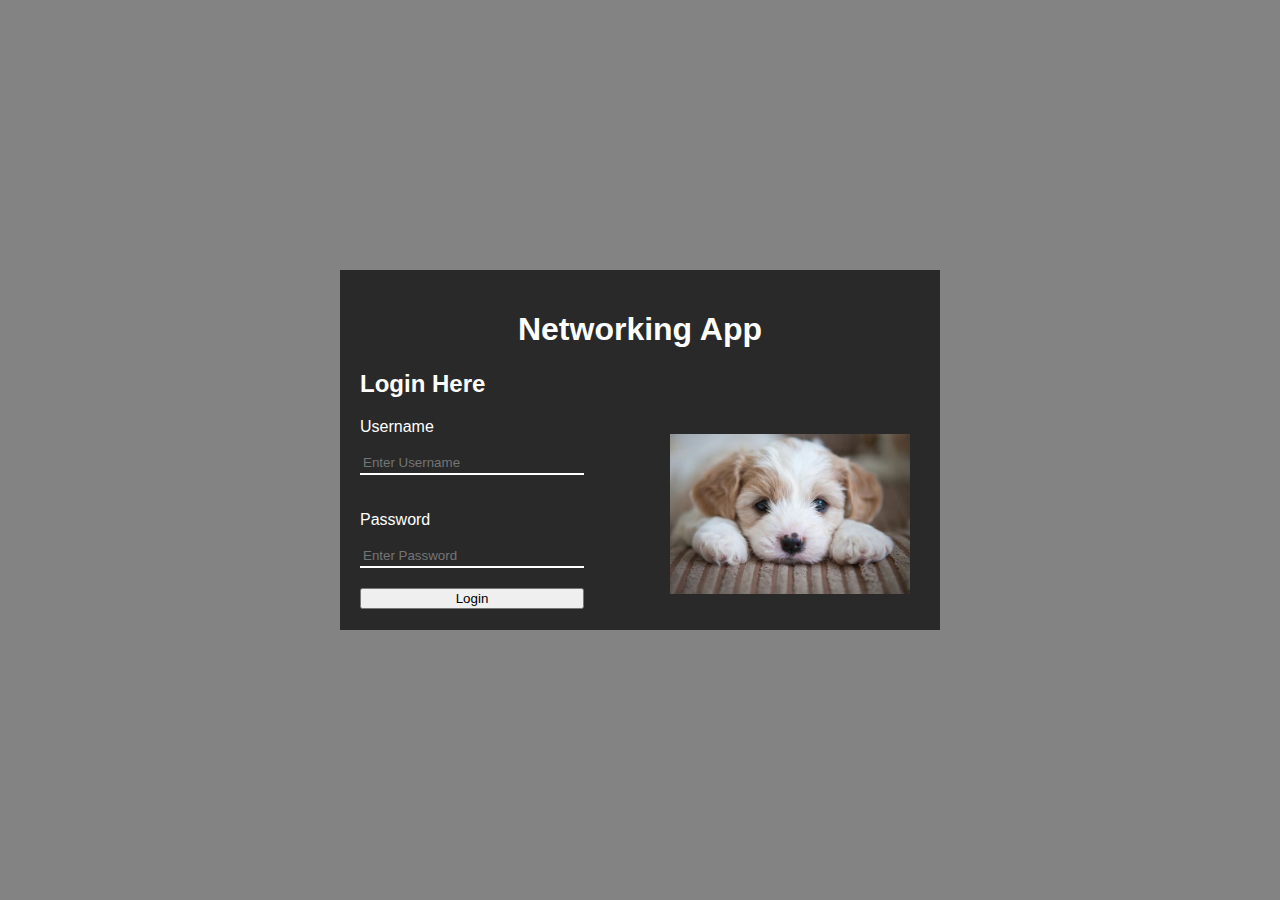
<file: Code/index.html>
<!-- Code for login page -->

<html>
    <head>
        <title>Login Page</title>
        <meta charset = 'UTF-8'>
        <link rel = "stylesheet" type="text/css" href="stylesheet/index.css"> 
        <body>
            <div class = "loginbox">
                <h1 align = "center">Networking App</h1>
                <h2>Login Here</h2>
                <form>
                    <p>Username</p>
                    <input type = "text" name = "" placeholder = "Enter Username">

                    <p>Password</p>
                    <input type = "password" name = "" placeholder = "Enter Password"><br>
                    <input type = "button" value = "Login" onclick="window.location.href = 'forum.html'"/><br>
                    
                    <img class = "avatar" alt = "Avatar" src = "pictures/bro.jpg">
                </form>
            </div>
        </body>
    </head>
</html>

<!--comment-->
<!--type in the following code in terminal:
            browser-sync start --server --browser "Google Chrome"  --files "stylesheets/*.css, *.html" 
        -->
        <!-- open -a "Google Chrome login.html-->
</file>
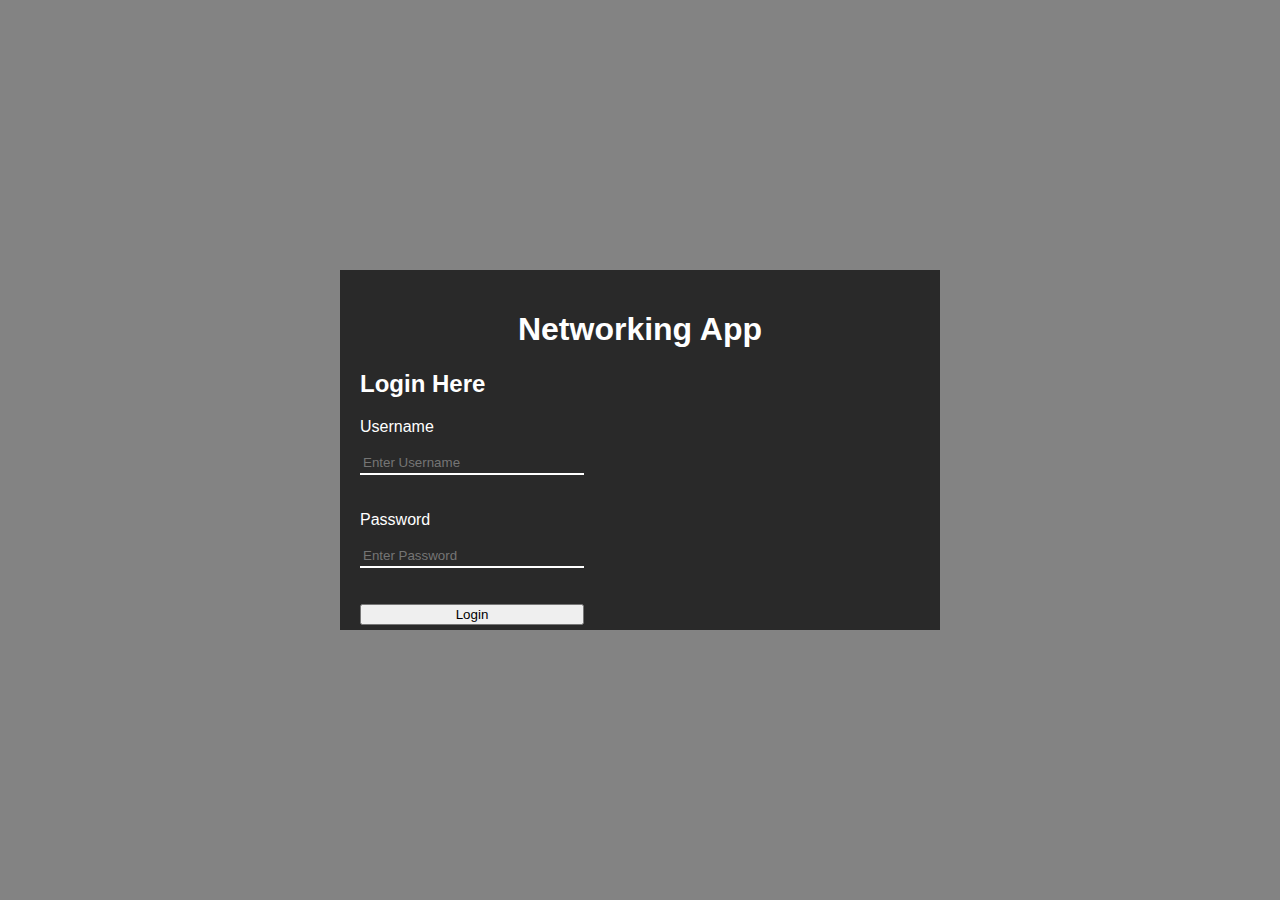
<file: login.html>
<!-- Code for login page -->

<html>
    <head>
        <title>Login Page</title>
        <link rel = "stylesheet" type="text/css" href="login.css"> 
        <body>
            <div class = "loginbox">
                <h1 align = "center">Networking App</h1>
                <h2>Login Here</h2>
                <form>
                    <p>Username</p>
                    <input type = "text" name = "" placeholder = "Enter Username">

                    <p>Password</p>
                    <input type = "password" name = "" placeholder = "Enter Password"><br>
                    <!-- <input type = "submit" name = "" value = "Login"> -->

                    <!-- <a href="#"> Lost your Password?</a><br> -->
                </form>
                <input type = "submit" name = "" value = "Login"> 
            </div>
        </body>
    </head>
</html>

<!--comment-->
<!--type in the following code in terminal:
            browser-sync start --server --browser "Google Chrome"  --files "stylesheets/*.css, *.html" -->
</file>
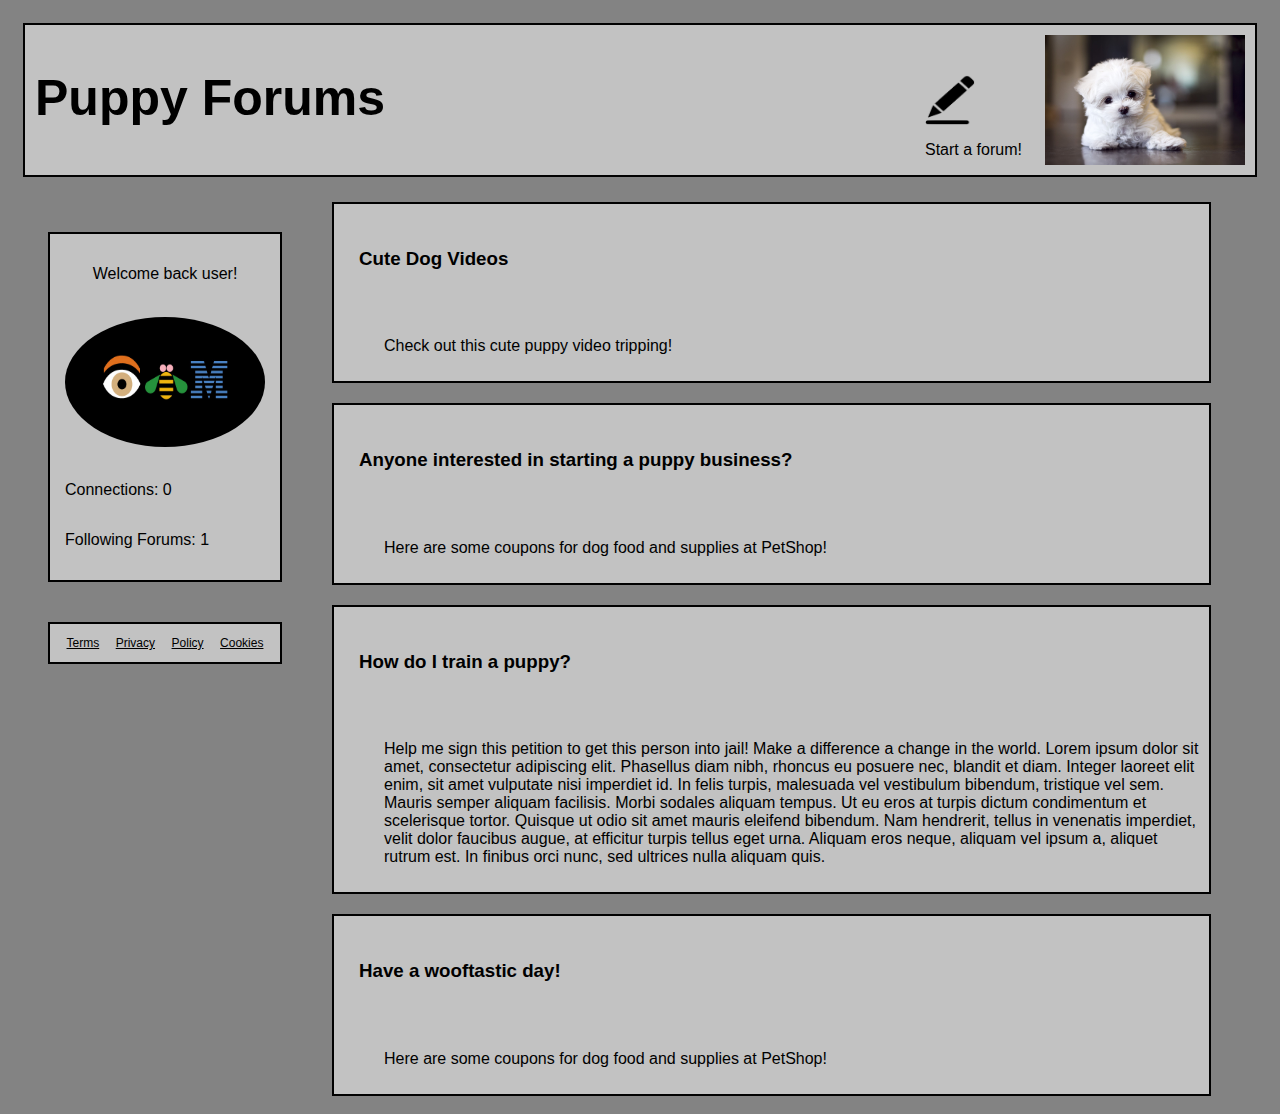
<file: Code/forum.html>
<html>
    <head>
        <title>Forum</title>
        <meta charset = 'UTF-8'>
        
        <link rel = "stylesheet" type="text/css" href="stylesheet/forum.css"> 
    </head>

    <body class = "forum-body">
            <header class = "header">
                    <div class = "puppyforums">
                        <h1>Puppy Forums</h1>
                    </div> 
                    <div class = "writeforum">
                        <img class = "pencil" alt = "Avatar" src = "pictures/writing_icon.png" onclick = "openForum()">
                        <p>Start a forum!</p>
                    </div>
                    <div class = "dogpic">
                        <img class = "maltese" alt = "Avatar" src = "pictures/maltese.jpg">
                    </div>
                    <div class = "forum-popup" id = "myForm">
                        <!-- <forum action="/action_page.php" class="forum-container"> -->
                            <form class = "forum-container">
                            <h2 for = "title"><b>Title</b></h2>
                            <input type = "title" placeholder = "Enter Title Name" name = "title" required>
                        
                            <h2 for = "text"><b>Text</b></h2>
                            <textarea rows = "5" cols = "62" placeholder = "Text(Optional)" name = "textarea"> </textarea>
                            <button type = "submit" class = "button" id = "post" onclick="postForum()">Post</button>
                            <button type = "submit" class = "button cancel" onclick = "closeForum()">Close</button>
                        </form>
                    </div>
                </header>
        <main>
            <section class = "sidebar">
                <div class = userpage>
                    <p align = "center">Welcome back user!</p><br>
                    <a href = "userprofile.html"><img class = "avatar" alt = "Avatar" src = "pictures/IBM.jpg" href = "userprofile.html"></a><br>
                    <p align = "left">Connections: 0</p>
                    <p align = "left">Following Forums: 1</p>
                </div>

                <div class = "legal">
                        <p>   <a class = "link" href = "terms.html">Terms</a>   </p>
                        <p>   <a class = "link" href = "privacy.html">Privacy</a>   </p>
                        <p>   <a class = "link" href = "policy.html">Policy</a>   </p>
                        <p>   <a class = "link" href = "cookies.html">Cookies</a>   </p>
                </div>

            </section>

            <section class = forumlist>
                <!-- Sample HARD CODED Forum posts... Need to get it appending new forums when posted -->
                <div class = forumpost>
                    <ul id = "forumbox" class = "flex-container"> 
                        <h3>Cute Dog Videos</h3>
                    </ul><br>
                    <ul> Check out this cute puppy video tripping!</ul>
                </div>
                <div class = forumpost>
                    <ul id = "forumbox" class = "flex-container"> 
                        <h3>Anyone interested in starting a puppy business?</h3>
                    </ul><br>
                    <ul> Here are some coupons for dog food and supplies at PetShop! </ul>
                </div>
                <div class = forumpost>
                    <ul id = "forumbox" class = "flex-container"> 
                        <h3>How do I train a puppy? </h3>
                    </ul><br>
                    <ul>Help me sign this petition to get this person into jail! Make a difference a change in the world.
                    Lorem ipsum dolor sit amet, consectetur adipiscing elit. Phasellus diam nibh, rhoncus eu posuere nec, blandit et diam. Integer laoreet elit enim, 
                    sit amet vulputate nisi imperdiet id. In felis turpis, malesuada vel vestibulum bibendum, tristique vel sem. Mauris semper aliquam facilisis. Morbi 
                    sodales aliquam tempus. Ut eu eros at turpis dictum condimentum et scelerisque tortor. Quisque ut odio sit amet mauris eleifend bibendum. Nam hendrerit, tellus in venenatis imperdiet, velit dolor faucibus augue, at efficitur turpis tellus eget urna. Aliquam eros neque, aliquam vel ipsum a, aliquet rutrum est. In finibus orci nunc, sed ultrices nulla aliquam quis.</ul>
                </div>
                <div class = forumpost>
                    <ul id = "forumbox" class = "flex-container"> 
                        <h3>Have a wooftastic day!</h3>
                    </ul><br>
                    <ul> Here are some coupons for dog food and supplies at PetShop! </ul>
                </div>

            </section>
            

        

        </main>

    </body>

    <script src="forum.js"></script>
</html>


<!-- Terms privacy policy cookies ads info -->
</file>
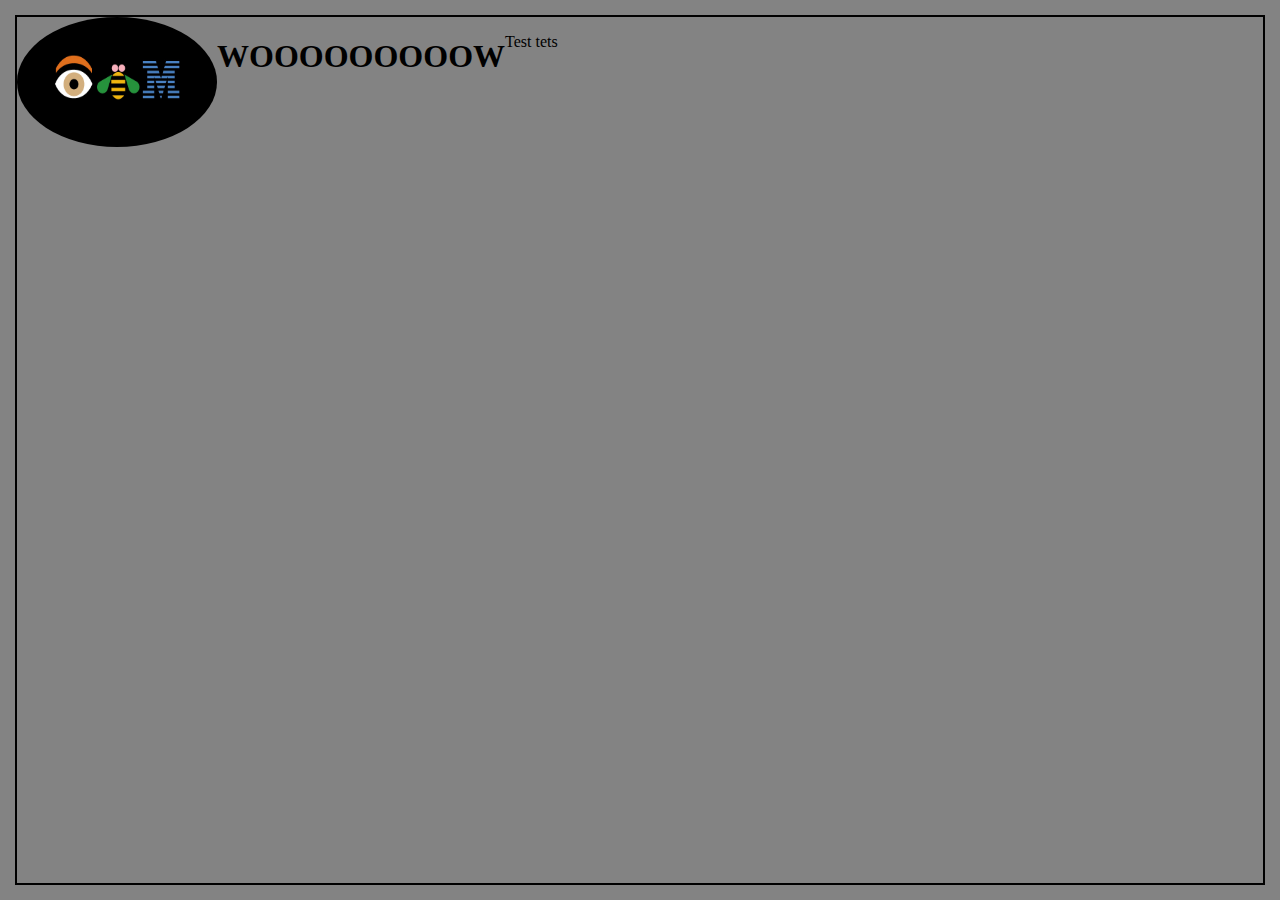
<file: Code/userprofile.html>
<html>
    <head>
        <title>Forum</title>
        <meta charset = 'UTF-8'>
        
        <link rel = "stylesheet" type="text/css" href="stylesheet/userprofile.css"> 
    </head>
<body>


    <a href = "userprofile.html"><img class = "avatar" alt = "Avatar" src = "pictures/IBM.jpg" href = "userprofile.html"></a><br>
    <header>
        <h1>WOOOOOOOOOW</h1>
    </header>
    <p>Test tets</p>

</body>
</html>
</file>
<file: Code/stylesheet/index.css>
/* CSS for login.html */

body{
    margin: 0;
    padding: 0;
    background: url();      
    background-size: cover;
    font-family: sans-serif;
    background: rgb(131, 131, 131);
}

.loginbox{
    padding: 20px;
    width: 600px;
    height: 360px;
    background: rgb(41, 41, 41);
    color: #fff;
    top: 50%;
    left: 50%;
    position: absolute;
    transform : translate(-50%, -50%);
    box-sizing: border-box;
}

.loginbox input{
    width: 40%;
    margin-bottom: 20px;
}

.loginbox input[type = "text"], input[type = "password"]{
    border: none;
    border-bottom: 2px solid #fff;
    background: transparent;
    color: rgb(101, 199, 199);
    outline: none;
    padding: 3px;
}

.loginbox input[type = "submit"] {
    background-color: #fff;
    color: black;
    width: 100%;
}

.imgcontainer {
    right:15%;
    margin: 24px 0 12px 0;
}
  
.avatar {
    width: 40%;
    right: 5%;
    bottom: 10%;
    position: absolute;
}
</file>
<file: login.css>
/* CSS for login.html */

body{

    margin: 0;
    padding: 0;
    background: url();      
    background-size: cover;
    background-position: center;
    font-family: sans-serif;
    background: rgb(131, 131, 131);
}
.loginbox{

    padding: 20px;
    width: 600px;
    height: 360px;
    background: rgb(41, 41, 41);
    color: #fff;
    top: 50%;
    left: 50%;
    position: absolute;
    transform : translate(-50%, -50%);
    box-sizing: border-box;
}

.loginbox input{
    width: 40%;
    margin-bottom: 20px;
}

.loginbox input[type="text"], input[type="password"]{
    border: none;
    border-bottom: 2px solid #fff;
    background: transparent;
    color: rgb(101, 199, 199);
    outline: none;
    padding: 3px;
}
</file>
<file: Code/stylesheet/forum.css>
/* css for the forum html file */

.header{
    display: flex;
    flex: 0 1 auto;
    border: none;
    margin: 15px;
    border: 2px solid;
    color: rgb(0, 0, 0);
    background-color: rgb(194, 194, 194);
}
.puppyforums{
    flex: 8;
    order:1;
    padding: 10px;
    font-size: 25px;
    display: inline-block;
    justify-content: center;
}
.writeforum{
    flex: 1;
    order: 2;
    align-self: flex-end;
}
.dogpic{
    flex: 1;
    order: 3;
    padding: 10px;
    align-self: center;
}
body{
    background-size: cover;
    font-family: sans-serif;
    background: rgb(131, 131, 131);
}
.maltese{
    width: 200;
    height: 130;
}
.pencil{
    width: 50px;
    height: 50px;
}
.forum-body{
    display: flex;
    flex-direction: column;
}
.main{
    display: flex;
    flex: 1 1 auto;
    padding: 15px;
}

.sidebar{
    display: flex;
    float: left;
    flex-direction: column;
}

/* User box */

.userpage{
    margin: 40px 40 40px 40;
    display: flex;
    float: left;
    flex: 1;
    order: 1;
    padding: 15px;
    border: solid 2px;
    flex-direction: column;
    background-color: rgb(194, 194, 194);
}

.avatar{
    width: 200;
    height: 130;
    border-radius: 50%
}

/* Legal flex box*/
.legal{
    margin: 0px 20 15px 40;
    display: flex;
    width: 230px;
    float: left;
    flex: 1;
    order: 1;
    flex-wrap: wrap;
    font-size: 12px;
    justify-content: space-evenly;
    border: solid 2px;
    flex-direction: row;
    background-color: rgb(194, 194, 194);
}
.link{
    color: black;
}

/* Creating a new form */
.open-button {
  background-color: #555;
  color: white;
  padding: 15px 17px;
  border: none;
  cursor: pointer;
  opacity: 0.7;
  position: fixed;
  bottom: 23px;
  right: 28px;
  width: 280px;
}

/* The popup forum - hidden by default */
.forum-popup {
  display: none;
  position: fixed;
  bottom: 0;
  right: 15px;
  border: 3px solid #f1f1f1;
  z-index: 9;
  font-family: sans-serif;
}

.forum-container {
  width: 800px;
  height: 500px;
  padding: 10px;
  background-color: rgb(194, 194, 194);
}

.forum-container input[type = title]{
  width: 100%;
  padding: 15px;
  margin: 5px 0 22px 0;
  border: none;
  background: #f1f1f1;
}

.forum-container [name = "textarea"] {
    width: 100%;
    height: 40%;
    padding: 15px;
    margin: 5px 0 22px 0;
    border: none;
    background: #f1f1f1;
  }

.forum-container input[type = title]:focus, .forum-container [name = "textarea"]:focus {
  background-color: #ddd;
  outline: none;
}

.forum-container .button {
  background-color: rgb(129, 129, 129);
  color: white;
  padding: 16px 20px;
  border: none;
  width: 49%;
  margin-bottom:10px;
  opacity: 0.8;
  text-align: center;
}

/* Creating a new forum post */

.forumlist{
    display: flex;
    flex: right;
    flex-direction: column;

}

.flex-container{
    padding: 0;
    margin: 15px;
    list-style: none;
    display: flex;
    flex-direction: column;
    flex-wrap: wrap;
    float: right;
}

.flex-item{
    padding: 15px;
    width: 200px;
    height: 150px;
    margin-top: 10px;
    margin-right: 15px;
    line-height: 150px;
    display: inline-block;
    text-align: center;
}

.forumpost{
    display: flex;
    flex-direction: column;
    border: 2px solid;
    order: 3;
    background-color: rgb(194, 194, 194);
    padding: 10px;
    margin: 10px;
    width: 90%;
}

.usermenu{
    margin: 40px 40 40px 40;
    display: flex;
    float: left;
    flex: 1;
    order: 1;
    flex-direction: column;
    background-color: rgb(0, 194, 194);
}

 .envelope{
   height: 55px;
   width: 55px;
 }

 .add{
   height: 55px;
   width: 55px;
 }
</file>
<file: Code/stylesheet/userprofile.css>
body{
    display: flex;
    flex: 0 1 auto;
    border: none;
    margin: 15px;
    border: 2px solid;
    color: rgb(0, 0, 0);
    background-color: rgb(131, 131, 131);
}

.avatar{
    width: 200;
    height: 130;
    border-radius: 50%;
}


.left{
  width: 50%;
  padding-left: 20px;
  padding-top: 20px;
}
.right{
  width: 50%;
}
.userName{
  display: flex;
  flex-direction: row;
  border: solid 2px;
  border-color: rgb(0,0,0);
  background-color: rgb(194, 194, 194);
  margin-right: 150px
}
.profileName{
  padding-top: 25px;
  padding-left: 15px;
}
.usermenu{
  display: flex;
  flex-direction: rows;
  border: solid 2px;
  border-color: rgb(0,0,0);
  background-color: rgb(194, 194, 194);
  margin-top: 25px;
  padding-left: 5px;
  padding-top: 5px;
  padding-bottom: 5px;
  margin-right: 505px;
}

 .envelope{
   height: 55px;
   width: 55px;
 }

 .add{
   height: 55px;
   width: 55px;
 }
 .block{
   height: 55px;
   width: 55px;
 }
</file>
